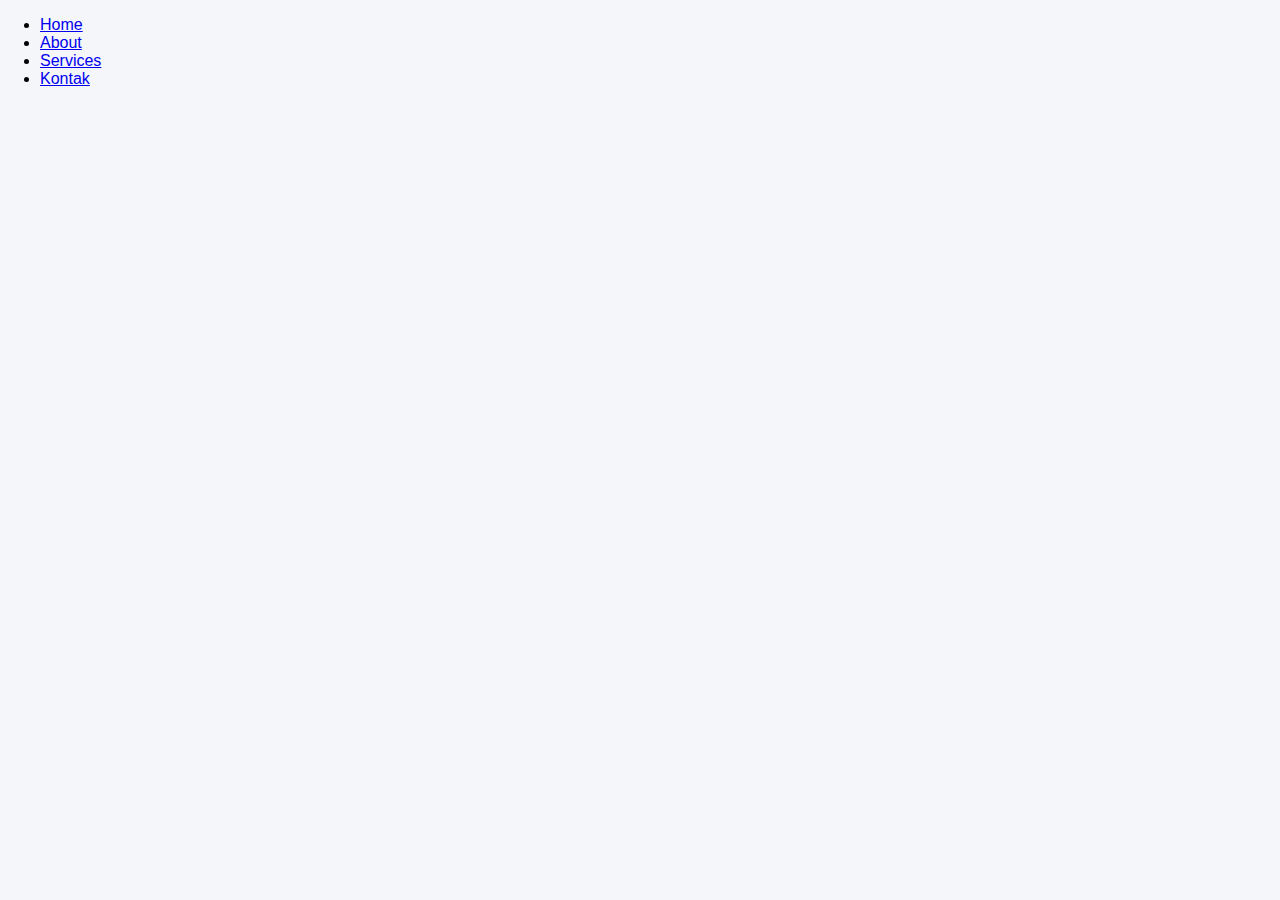
<file: index.html>
<!DOCTYPE html>
<html lang="en">
<head>
    <meta charset="UTF-8">
    <meta name="viewport" content="width=device-width, initial-scale=1.0">
    <title>Latihan display</title>
    <link rel="stylesheet" href="style.css">
</head>
<body>
    <ul>
  <li><a href="#">Home</a></li>
  <li><a href="#">About</a></li>
  <li><a href="#">Services</a></li>
  <li><a href="#">Kontak</a></li>
</ul>  
</body>
</html>
</file>
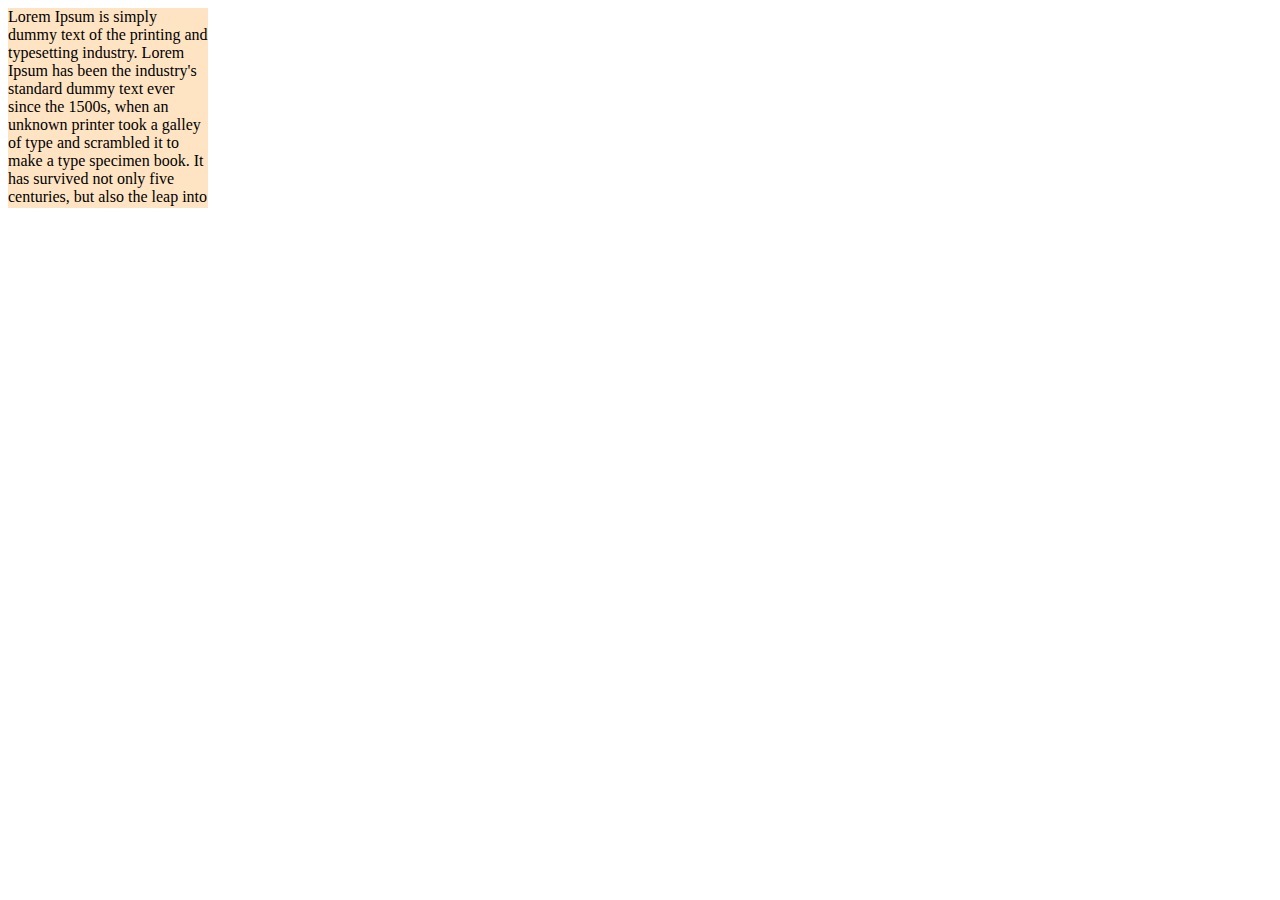
<file: display.html>
<!DOCTYPE html>
<html lang="en">
<head>
    <meta charset="UTF-8">
    <meta name="viewport" content="width=device-width, initial-scale=1.0">
    <title>dimensi</title>
    <link rel="stylesheet" href="display.css" />
</head>
<body>
</body>
    <div>
        Lorem Ipsum is simply dummy text of the printing and typesetting industry. Lorem Ipsum has been the industry's standard dummy text ever since the 1500s, when an unknown printer took a galley of type and scrambled it to make a type specimen book. It has survived not only five centuries, but also the leap into electronic typesetting, remaining essentially unchanged. It was popularised in the 1960s with the release of Letraset sheets containing Lorem Ipsum passages, and more recently with desktop publishing software like Aldus PageMaker including versions of Lorem Ipsum.
    </div>
</html>
</file>
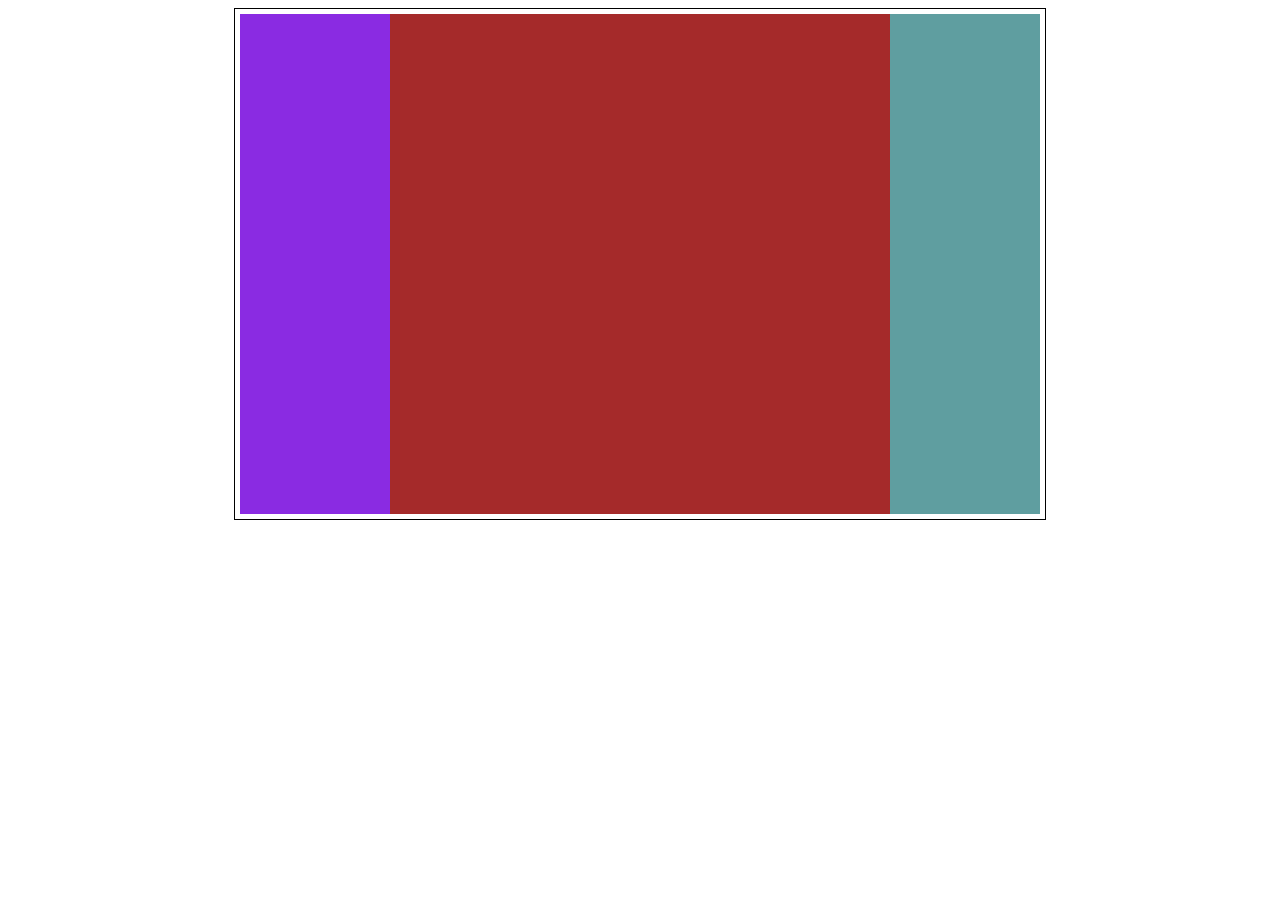
<file: display2.html>
<!DOCTYPE html>
<html lang="en">
  <head>
    <meta charset="UTF-8" />
    <meta name="viewport" content="width=device-width, initial-scale=1.0" />
    <title>Margin</title>
    <link rel="stylesheet" href="display2.css" />
  </head>
  <body>
    <div class="container cf">
    <div class="kiri"></div>
    <div class="tengah"></div>
    <div class="kanan"></div>
  </body>
</html>
</file>
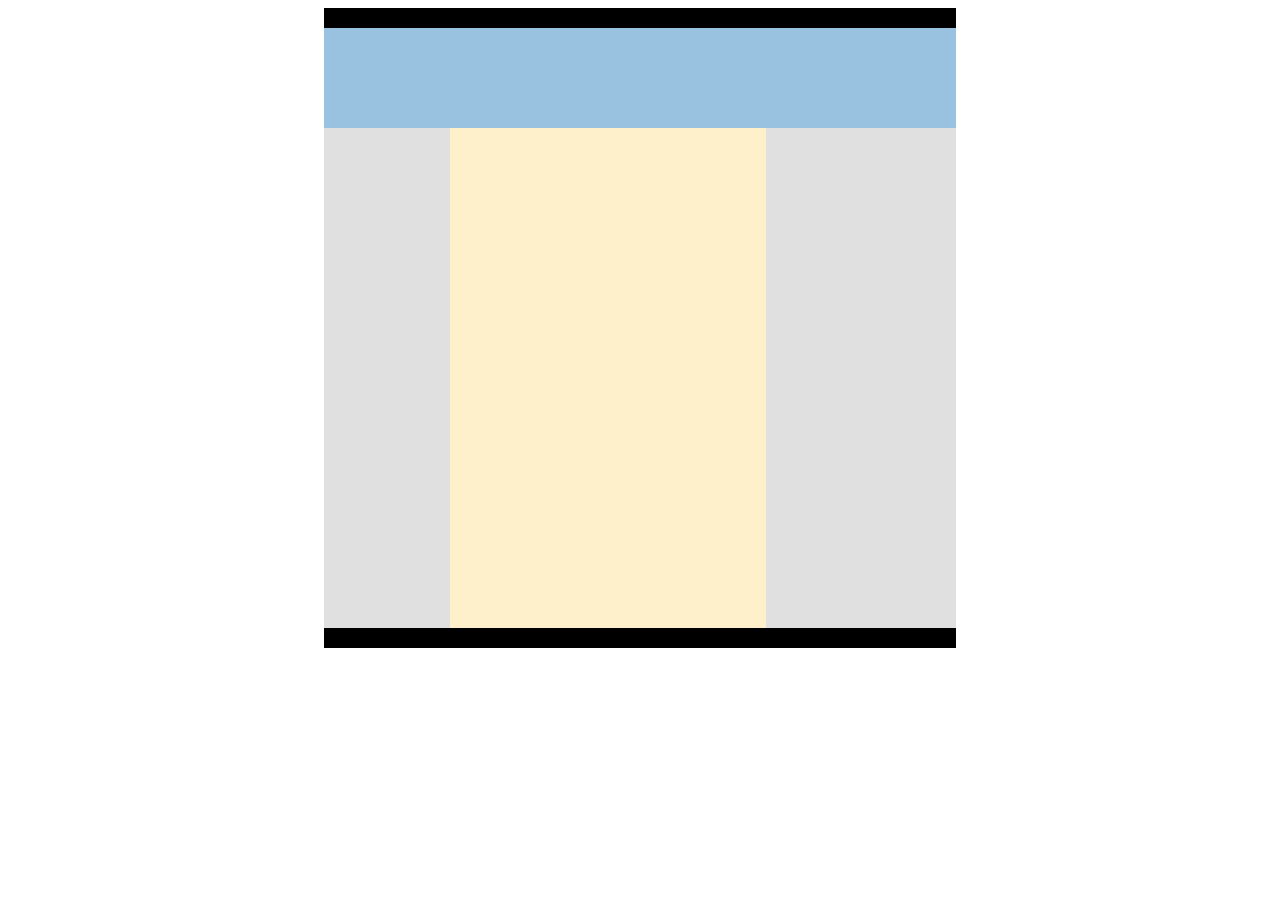
<file: display3.html>
<!DOCTYPE html>
<html lang="en">
<head>
  <meta charset="UTF-8" />
  <meta name="viewport" content="width=device-width, initial-scale=1.0" />
  <title>Layout 3 Kolom</title>
  <link rel="stylesheet" href="display3.css" />
</head>
<body>
  <!-- Header hitam tipis -->
  <div class="header-top"></div>
  <!-- Header biru -->
  <div class="header"></div>

  <!-- Konten utama -->
  <div class="container">
    <div class="kiri"></div>
    <div class="tengah"></div>
    <div class="kanan"></div>
  </div>

  <!-- Footer hitam tipis -->
  <div class="footer"></div>
</body>
</html>
</file>
<file: style.css>
body {
  margin: 0;
  font-family: Arial, sans-serif;
  background: #ccc;
}

/* Container utama */
.container {
  width: 80%;
  margin: auto;
  background: #fbe9e7;
}

/* Header / navbar */
header {
  background: #fbe9e7;
  padding: 10px 20px;
}

header h1 {
  margin: 0;
  font-size: 20px;
  font-weight: bold;
  margin-bottom: 5px;
}

nav {
  margin-top: 5px;
}

nav a {
  text-decoration: none;
  margin-right: 15px;
  color: brown;
  font-weight: bold;
   overflow: hidden;
  
  font-family: Arial;
}

nav a:hover {
  color: darkred;

}

/* Banner gambar */
.banner img {
  width: 800px;
  height: auto;
  display: block;
  margin: 0 auto;
}

/* Konten artikel */
.content {
  padding: 15px;
}

.content h2 {
  margin-top: 0;
}

.content .meta {
  font-size: 14px;
  color: #555;
  margin-bottom: 10px;
}

.content p {
  line-height: 1.6;
  text-align: justify;
}

h2.bold{
    text-align: center;
}

html {
  scroll-behavior:smooth;
}

h1 {
    text-align: center;
}

body {
  font-family: Arial, sans-serif;
  margin: 0;
  padding: 0;
  background: #f5f6fa;
}

.container {
  max-width: 1200px;
  margin: auto;
  padding: 20px;
}

/* Card Style */
.card {
  background: #fff;
  border-radius: 12px;
  padding: 20px;
  margin: 30px 0;
  box-shadow: 0 4px 12px rgba(0,0,0,0.1);
  transition: transform 0.2s ease, box-shadow 0.2s ease;
}

.card:hover {
  transform: translateY(-5px);
  box-shadow: 0 8px 18px rgba(0,0,0,0.15);
}

/* Banner */
.banner img {
  width: 100%;
  height: auto;
  border-radius: 12px;
  margin: 20px 0;
}

/* Header */
header {
  display: flex;
  justify-content: space-between;
  align-items: center;
  background: #2c3e50;
  padding: 15px 20px;
  border-radius: 12px;
}

header h1 {
  color: white;
  margin: 0;
}

header nav a {
  color: white;
  margin-left: 15px;
  text-decoration: none;
  font-weight: bold;
}

header nav a:hover {
  text-decoration: underline;
}
</file>
<file: display.css>
.one {
  width: 200px;
  height: 200px;
  background-color: bisque;
  margin-left: 100px;
  margin-top: 20px;
  margin-bottom: 20px;
}

.two {
  width: 100px;
  height: 100px;
  background-color: rgb(243, 160, 59);
}

.three {
  width: 50px;
  height: 50px;
  background-color: rgb(77, 45, 6);
}

div {
  width: 200px;
  height: 200px;
  background-color: bisque;
  overflow: scroll;
}
</file>
<file: display2.css>
.container {
  width: 800px;
  border: 1px solid black;
  margin: auto;
  padding: 5px;
  /* membersihkan float bisa juga dengan clear */
  overflow: auto;
}
.kiri {
  width: 150px;
  height: 500px;
  background-color: blueviolet;
  float: left;
}
.tengah {
  width: 500px;
  height: 500px;
  background-color: brown;
  float: left;
}
.kanan {
  width: 150px;
  height: 500px;
  background-color: cadetblue;
  float: left;
}
</file>
<file: display3.css>
/* Header hitam tipis  */
.header-top {
  width: 50%;
  height: 20px;
  background: #000;
  margin: auto;
}

/* Header biru muda  */
.header {
  width: 50%;
  height: 100px;
  background: #99c2e0;
  margin: auto;
}

/* Container utama  */
.container {
    width: 50%;
    margin: auto;
    padding: 0;
    overflow: auto;
}

/* Kolom kiri  */
.kiri {
  width: 20%;
  height: 500px;
  background-color: #e0e0e0;
  float: left;
}

 /* Kolom tengah  */
.tengah {
  width: 50%;
  height: 500px;
  background-color: #fff0cc;
  float: left;
}

 /* Kolom kanan  */
.kanan {
  width: 30%;
  height: 500px;
  background-color: #e0e0e0;
  float: left;
}

 /* Footer hitam tipis  */
.footer {
  width: 50%;
  height: 20px;
  background: #000;
  margin: auto;
  clear: both;
}
</file>
